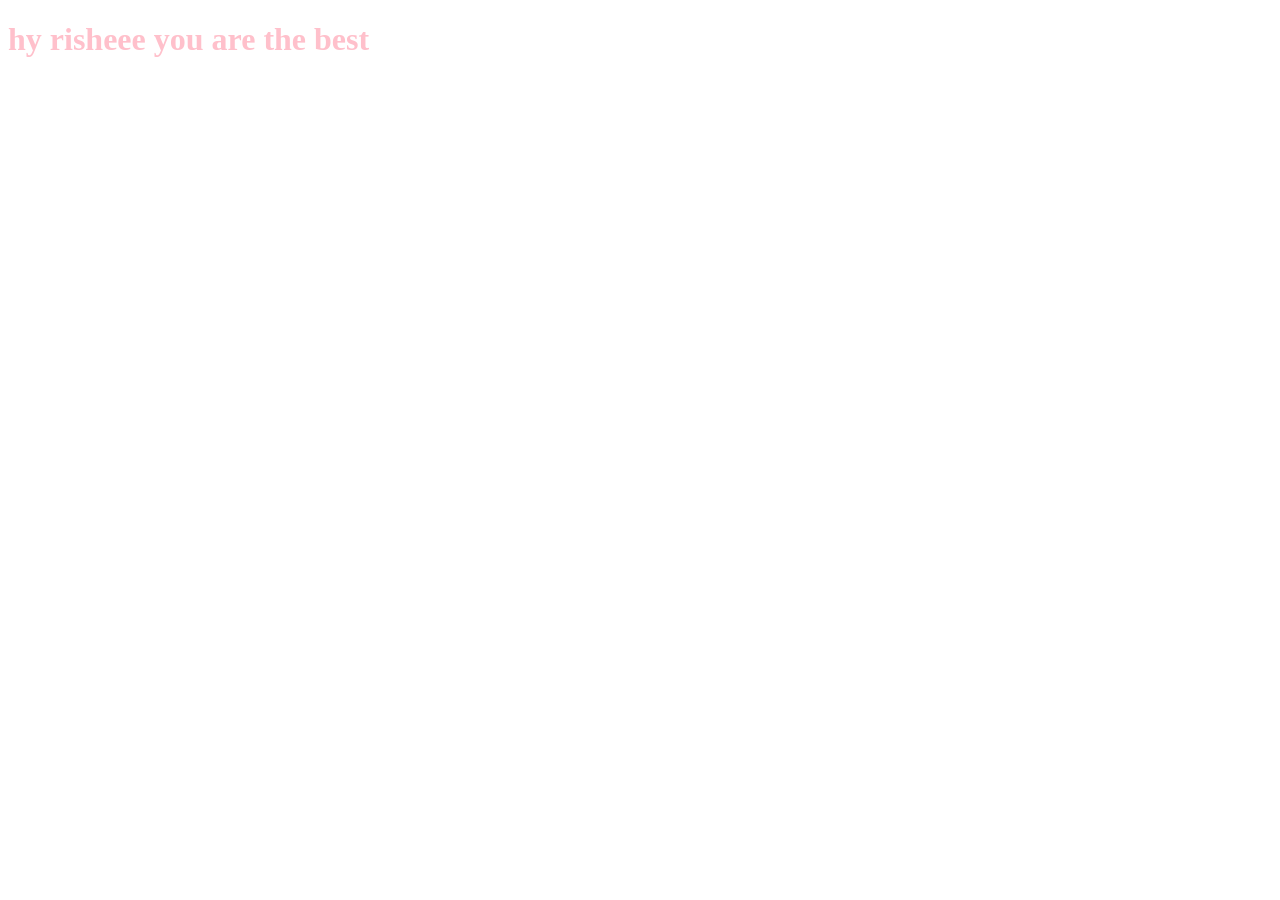
<file: javascript/index.html>
<!DOCTYPE html>
<html lang="en">
  <head>
    <meta charset="UTF-8" />
    <meta http-equiv="X-UA-Compatible" content="IE=edge" />
    <meta name="viewport" content="width=device-width, initial-scale=1.0" />
    <title>Spider-Man</title>
    <link rel="stylesheet" href="style.css" />
  </head>
  <body>

    <h1>hy risheee you are the best</h1>
    <!-- <h1 class="abcd" >hey hey kaise ho</h1>
    <a href>friends</a>

  -->
    <!-- <img src="assets/spiderman_img.png" id="mainImg" />
    <h2>About</h2>
    <p>
      <b>Spider-Man</b> is a superhero appearing in American comic books
      published by
      <a href="https://www.google.com/search?q=Marvel+Comics">Marvel Comics</a>.
      Created by writer-editor <b>Stan Lee</b> and artist <b>Steve Ditko</b>, he
      first appeared in the anthology comic book
      <a href="https://www.google.com/search?q=Amazing+Fantasy"
        >Amazing Fantasy</a
      >
      #15 (August 1962) in the <a href="#">Silver Age of Comic Books</a>. He has
      been featured in comic books, television shows, films, video games,
      novels, and plays
    </p>

    <div class="box">
      <h4>Publication Info</h4>
      <ul>
        <li><a href="#" class="boxLink">Publisher</a></li>
        <li><a href="#" class="boxLink">First Appearance</a></li>
        <li>
          Created by
          <ul>
            <li><a href="#" class="boxLink">Stan Lee</a></li>
            <li><a href="#" class="boxLink">Steve Ditko</a></li>
          </ul>
        </li>
      </ul>
    </div>

    <h2>Creation & Development</h2>
    <p id="description">
      In 1962, with the success of the Fantastic Four, Marvel Comics editor and
      head writer Stan Lee was casting for a new superhero idea. He said the
      idea for Spider-Man arose from a surge in teenage demand for comic books
      and the desire to create a character with whom teens could identify. As
      with Fantastic Four, Lee saw Spider-Man as an opportunity to "get out of
      his system" what he felt was missing in comic books. In his autobiography,
      Lee cites the non-superhuman pulp magazine crime fighter the Spider as a
      great influence, and in a multitude of print and video interviews, Lee
      stated he was further inspired by seeing a spider climb up a wall—adding
      in his autobiography that he has told that story so often he has become
      unsure of whether or not this is true.
    </p>
    <div class="images">
      <img src="assets/creation_1.png" class="oldImg" />
      <img src="assets/creation_2.jpeg" class="oldImg" />
      <img src="assets/creation_3.jpeg" class="oldImg" />
    </div> -->
      <!-- <h3>Done!</h3> -->
        
    <script src="app.js"></script>
  </body>
</html>
</file>
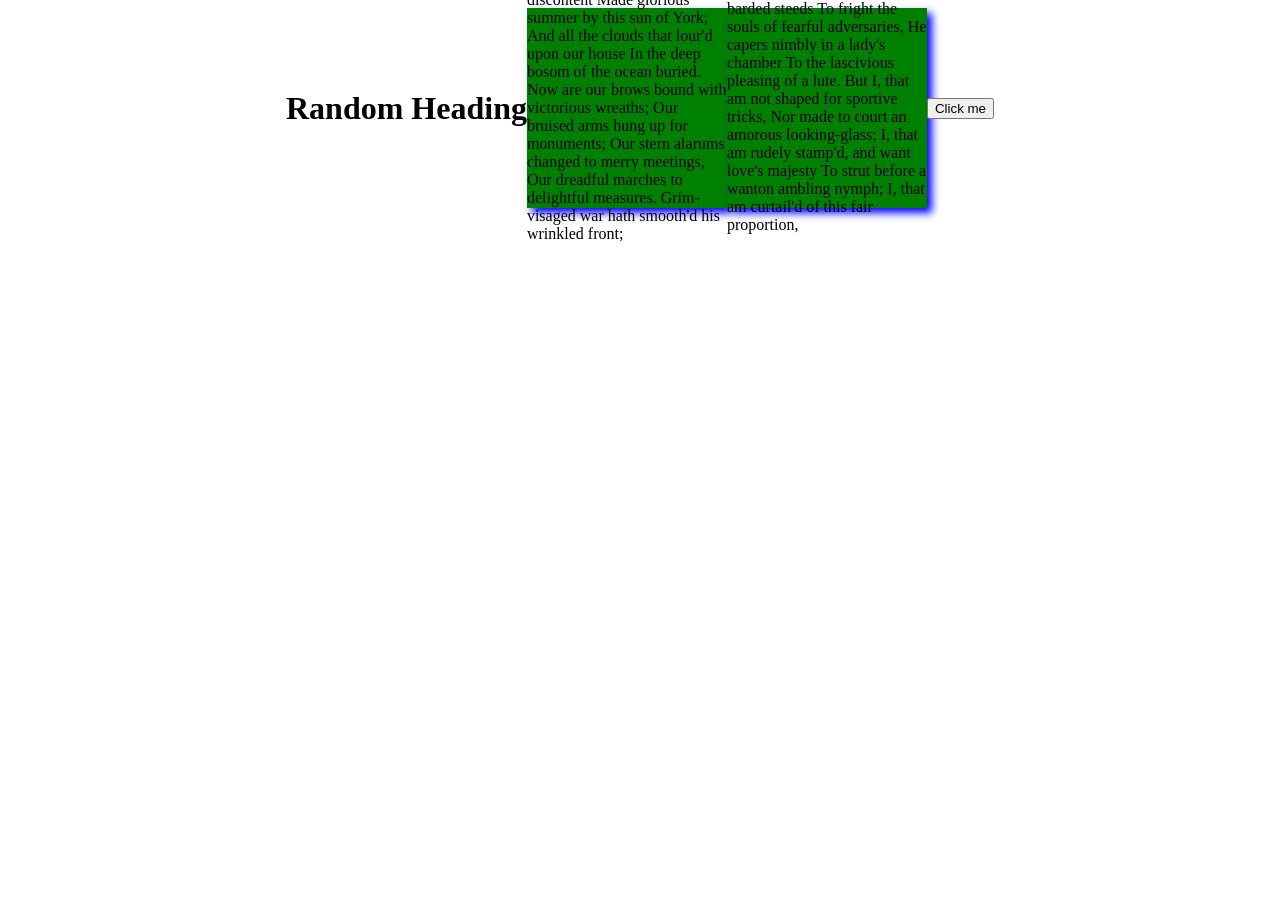
<file: chapter3.html>
<!DOCTYPE html>
<html lang="en">
  <head>
    <meta charset="UTF-8" />
    <meta http-equiv="X-UA-Compatible" content="IE=edge" />
    <meta name="viewport" content="width=device-width, initial-scale=1.0" />
    <title>CSS</title>
    <link rel="stylesheet" href="style.css" />
  </head>
  <body>
    <h1>Random Heading</h1>
    <div>
      Now is the winter of our discontent Made glorious summer by this sun of
      York; And all the clouds that lour'd upon our house In the deep bosom of
      the ocean buried. Now are our brows bound with victorious wreaths; Our
      bruised arms hung up for monuments; Our stern alarums changed to merry
      meetings, Our dreadful marches to delightful measures. Grim-visaged war
      hath smooth'd his wrinkled front;
    </div>
    <div>
      And now, instead of mounting barded steeds To fright the souls of fearful
      adversaries, He capers nimbly in a lady's chamber To the lascivious
      pleasing of a lute. But I, that am not shaped for sportive tricks, Nor
      made to court an amorous looking-glass; I, that am rudely stamp'd, and
      want love's majesty To strut before a wanton ambling nymph; I, that am
      curtail'd of this fair proportion,
    </div>
    <button>Click me</button>
  </body>
</html>
</file>
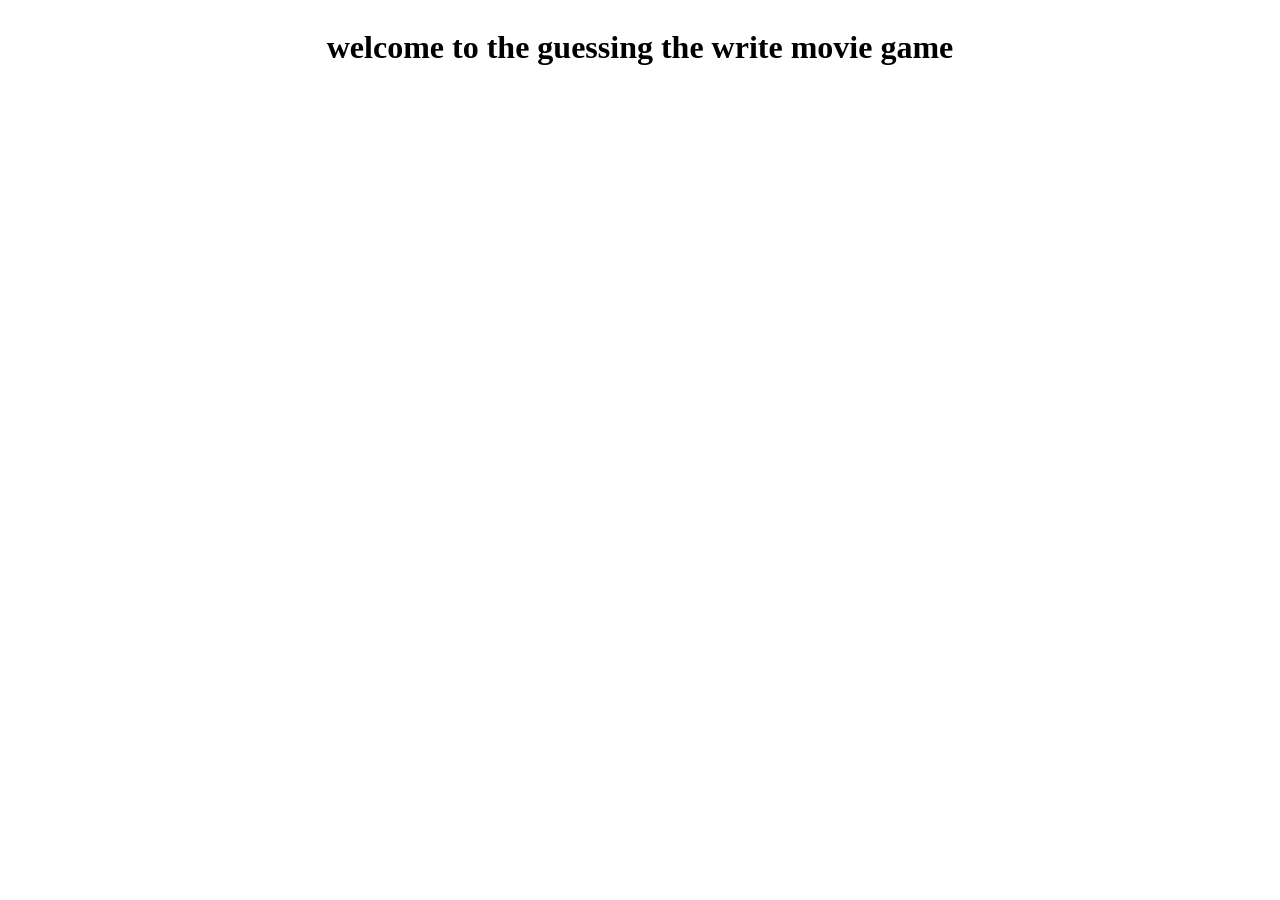
<file: idex.html>
<!DOCTYPE html>
<html lang="en">
<head>
    <meta charset="UTF-8">
    <meta name="viewport" content="width=device-width, initial-scale=1.0">
    <title>Document</title>
    <link rel="stylesheet" href="style.css">
    <link rel="" href="">
</head>
<body>
    <h1>welcome to the guessing the write movie game</h1>
    <script src="app.js"></script>
   
</body>
</html>
</file>
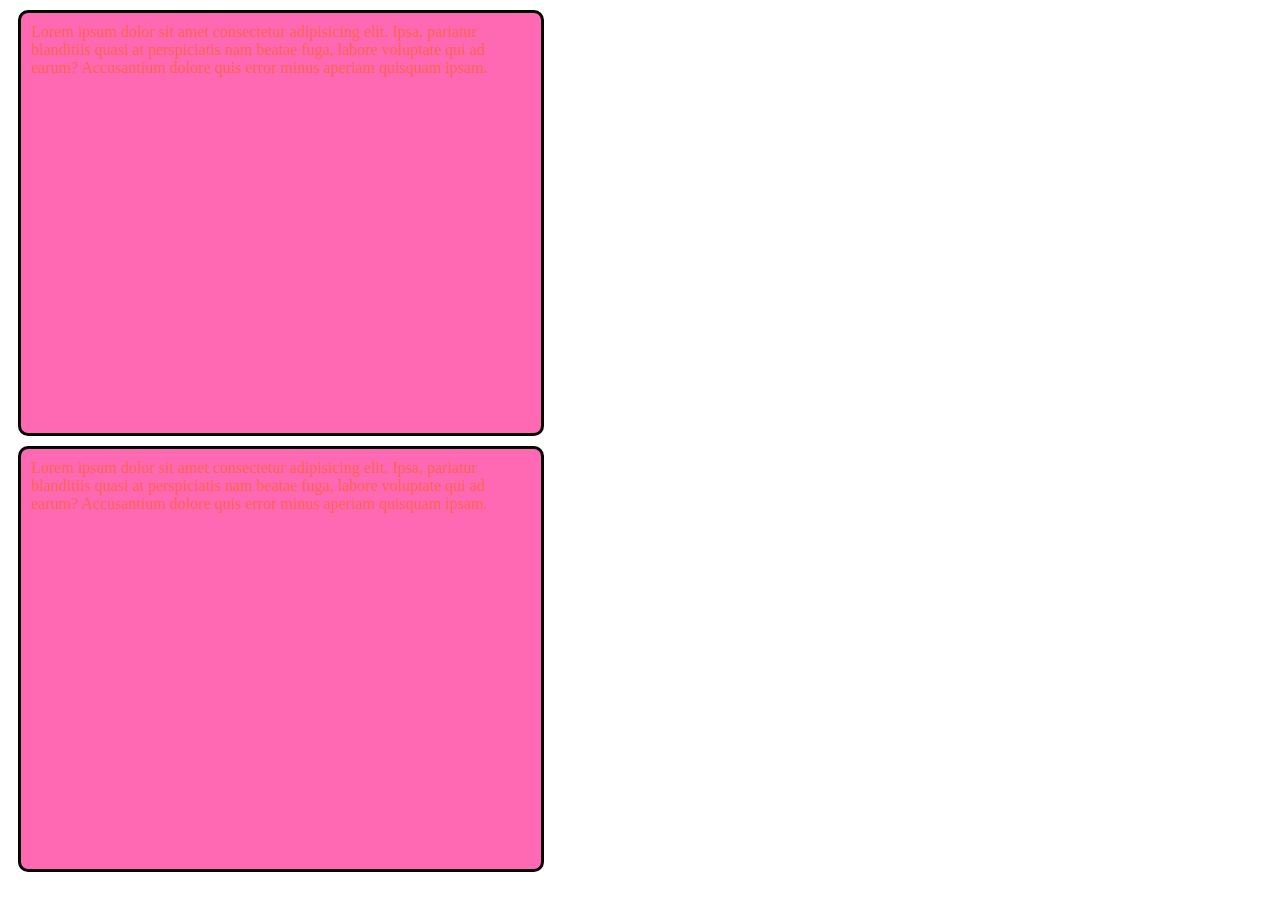
<file: learning border.html>
<!DOCTYPE html>
<html lang="en">
<head>
    <meta charset="UTF-8">
    <meta name="viewport" content="width=device-width, initial-scale=1.0">
    <title>Document</title>
    <link rel="stylesheet" href="border.css">
</head>
<body>
    <div>
        Lorem ipsum dolor sit amet consectetur adipisicing elit. 
        Ipsa, pariatur blanditiis quasi at perspiciatis nam beatae 
        fuga, labore voluptate qui ad earum? Accusantium dolore quis 
        error minus aperiam quisquam ipsam.
    </div>
    <div>
        Lorem ipsum dolor sit amet consectetur adipisicing elit. 
        Ipsa, pariatur blanditiis quasi at perspiciatis nam beatae 
        fuga, labore voluptate qui ad earum? Accusantium dolore quis 
        error minus aperiam quisquam ipsam.
    </div>
</body>
</html>
</file>
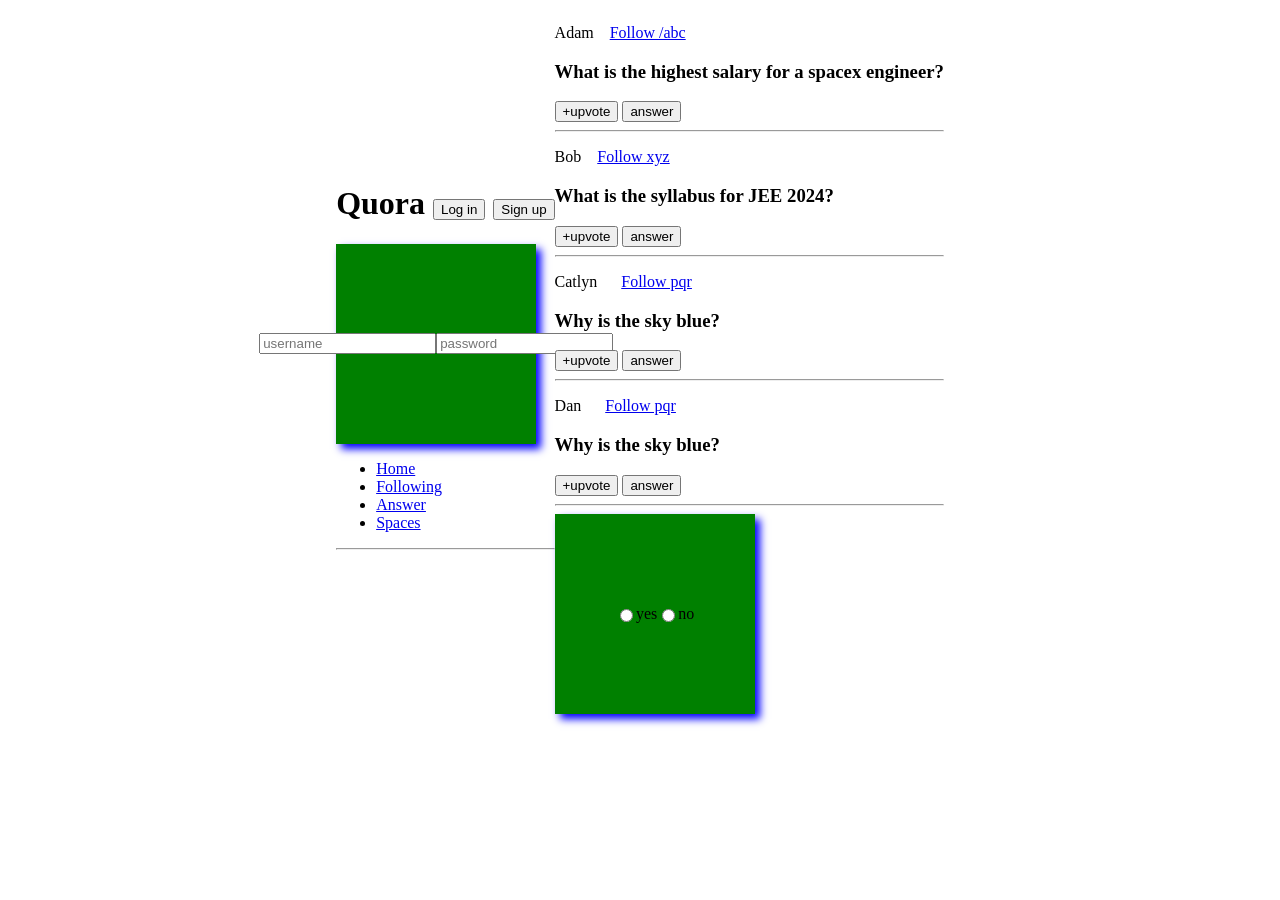
<file: prac.html>
<!DOCTYPE html>
<html lang="en">
  <head>
    <meta charset="UTF-8" />
    <meta http-equiv="X-UA-Compatible" content="IE=edge" />
    <meta name="viewport" content="width=device-width, initial-scale=1.0" />
    <title>CSS Chapter2</title>

<link rel="stylesheet" href="style.css">
  </head>
  <body>
    <header>
        <h1>Quora 
            <button id="login">Log in</button>
            <button id="signup">Sign up</button>
        </h1>
        <div>
            <input type="text" placeholder="username">
            <input type="password" placeholder="password">
        </div>
        <nav>
            <ul>
                <li><a href="/home">Home</a></li>
                <li><a href="/following">Following</a></li>
                <li><a href="/answer">Answer</a></li>
                <li><a href="/spaces">Spaces</a></li>
            </ul>
        </nav>
        <hr>
    </header>
    <main>
        <p>
        Adam &nbsp;&nbsp;
        <a class="follow" href="/adam">Follow /abc</a></span>
        </p>
        <h3>What is the highest salary for a spacex engineer?</h3>
        <span>
            <button class="upvote">+upvote</button>
            <button>answer</button>
        </span>
        <hr />

        <p>
        Bob &nbsp;&nbsp;
        <a class="follow" href="/bob">Follow xyz</a>
        </p>
        <h3>What is the syllabus for JEE 2024?</h3>
        <span>
            <button class="upvote">+upvote</button>
            <button>answer</button>
        </span>
        <hr />

        <p>
        Catlyn &nbsp;&nbsp;&nbsp;&nbsp;
        <a class="follow" href="/catlyn">Follow pqr</a>
        </p>
        <h3>Why is the sky blue?</h3>
        <span>
            <button class="upvote">+upvote</button>
            <button>answer</button>
        </span>
        <hr />

        <p>
            Dan &nbsp;&nbsp;&nbsp;&nbsp;
            <a class="follow" href="/dan">Follow pqr</a>
            </p>
            <h3>Why is the sky blue?</h3>
            <span>
                <button class="upvote">+upvote</button>
                <button>answer</button>
            </span>
            <hr />

            <div >
                <input type="radio" id="yes" name="yes">
                <label for="yes"> yes</label>
                <input type="radio" id="no" name="no">
                <label for="no">no</label>
            </div>
    </main>
  </body>
</html>

<!-- git add .
>> git commit -m "update"
>> git push origin main -->
</file>
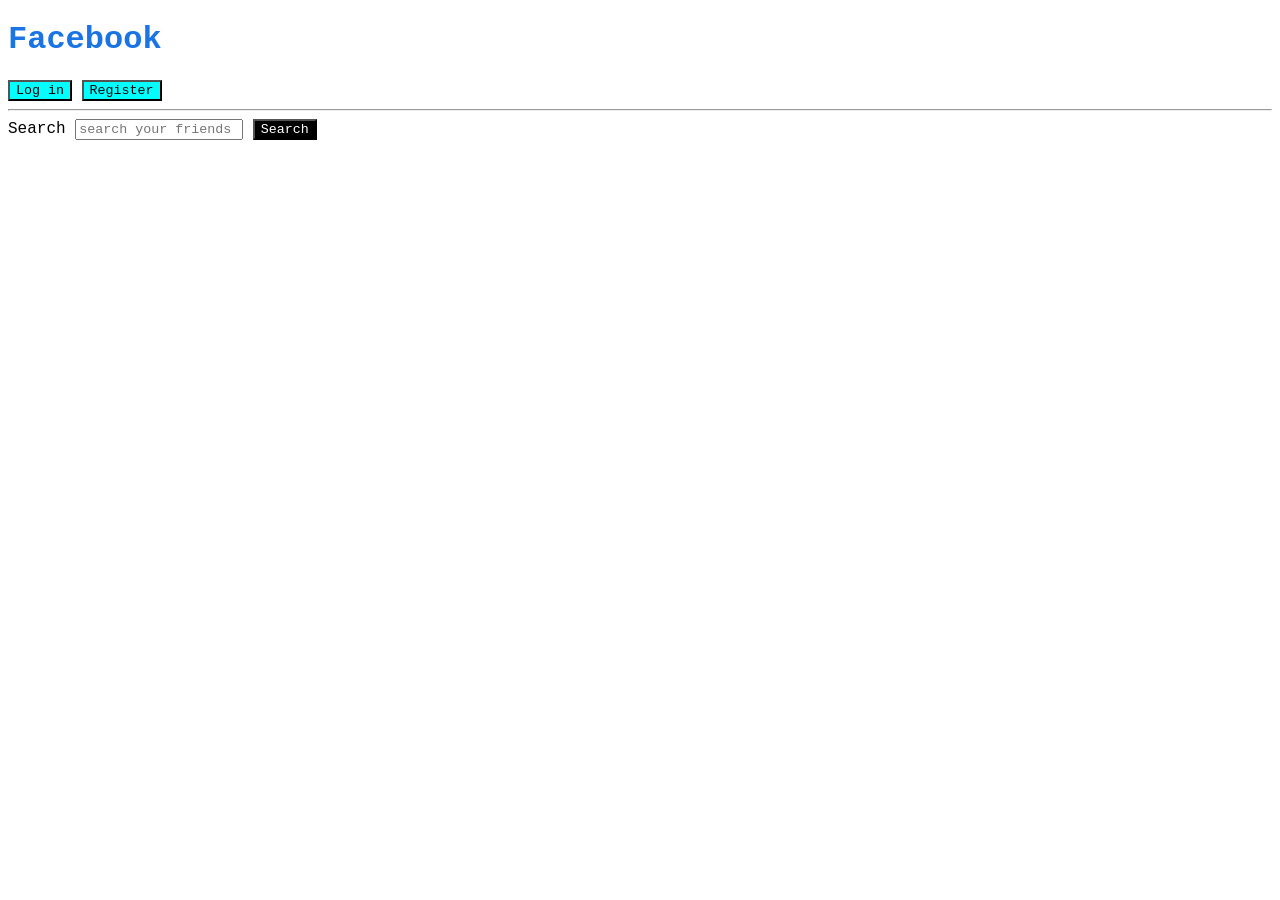
<file: question.html>
<!DOCTYPE html>
<html lang="en">
  <head>
    <meta charset="UTF-8" />
    <meta http-equiv="X-UA-Compatible" content="IE=edge" />
    <meta name="viewport" content="width=device-width, initial-scale=1.0" />
    <title>Practice Qs</title>
    <link rel="stylesheet" href="question.css" />
  </head>
  <body>
    <h1>Facebook</h1>
    <button class="userbtn">Log in</button>
    <button class="userbtn">Register</button>
    <hr />
    <label for="search">Search</label>
    <input placeholder="search your friends" id="search" />
    <button id="searchbtn">Search</button>
  </body>
</html>
</file>
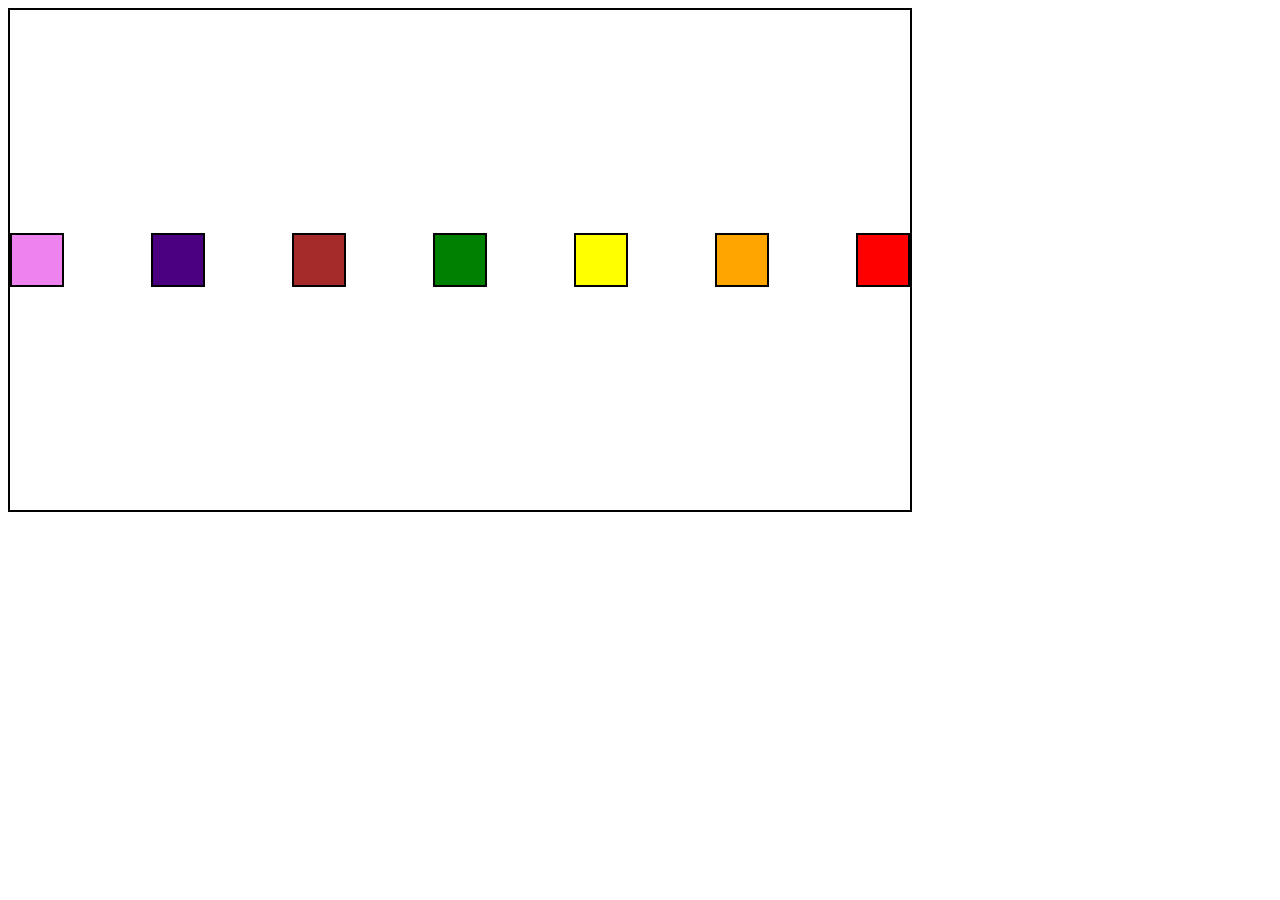
<file: smily.html>
<!DOCTYPE html>
<html lang="en">
<head>
    <meta charset="UTF-8">
    <meta name="viewport" content="width=device-width, initial-scale=1.0">
    <title>Document</title>
    <link rel="stylesheet" href="flex.css">
</head>
<body>
  
    <div id="luck">
     <div style="background-color: violet;"></div>
     <div style="background-color: indigo;"></div>
     <div style="background-color: brown;"></div>
     <div style="background-color: green;"></div>
     <div style="background-color: yellow;"></div> 
     <div style="background-color: orange;"></div>
     <div style="background-color: red;"></div>   
     </div>
</body>
</html>
</file>
<file: javascript/style.css>
body {
  font-family: Arial;
}

#mainImg {
  width: 35%;
}

.box {
  border: 0.25px solid black;
  background-color: lightgray;
  width: 200px;
  padding: 1rem;
}

.boxLink {
  text-decoration: none;
}

.oldImg {
  height: 200px;
  width: 200px;
  margin-right: 1rem;
}

#description {
  background-color: antiquewhite;
}
</file>
<file: style.css>
body {
    display: flex;
    justify-content: center;
    align-items: center;
}



div {
    margin-top: 400px;
    width: 200px;
    height: 200px;
    background-color: green;
    transition: 5s;
     box-shadow: 5px 5px 8px blue;
     justify-content: center;
     display: flex;
     align-items: center;
     margin: 0;

}

div:hover{
      border-radius: 50%;
    background-color: black;
    transform: scale(2.5);
    
    background-image: url("me.jpg") ;
    background-size: cover;
    background-position: center;
    box-shadow: 5px 5px 8px black;
   
}
</file>
<file: border.css>
div{
    border: 3px solid black;
     border-radius: 10px ;
     height: 400px;
     width: 500px;
     background-color: hotpink;
     color: tomato;
      font-family: cursive;
      padding: 10px;
      margin: 10px;

}
</file>
<file: question.css>
*{
    font-family: 'Courier New', Courier, monospace;
}
h1{
     color: #1b74e4;
}
.userbtn {

    background-color: aqua;

}
#searchbtn{
    background-color: black;
    color: white;
}
</file>
<file: flex.css>
#luck{
    display: flex;
    height: 500px;
    width: 900px;
    border: 2px black solid;
    justify-content: space-between;
    flex-direction: row;
    flex-wrap: wrap;
    align-content: center;

}
div{
    height: 50px;
    width: 50px;
     border: 2px black solid;
}
</file>
